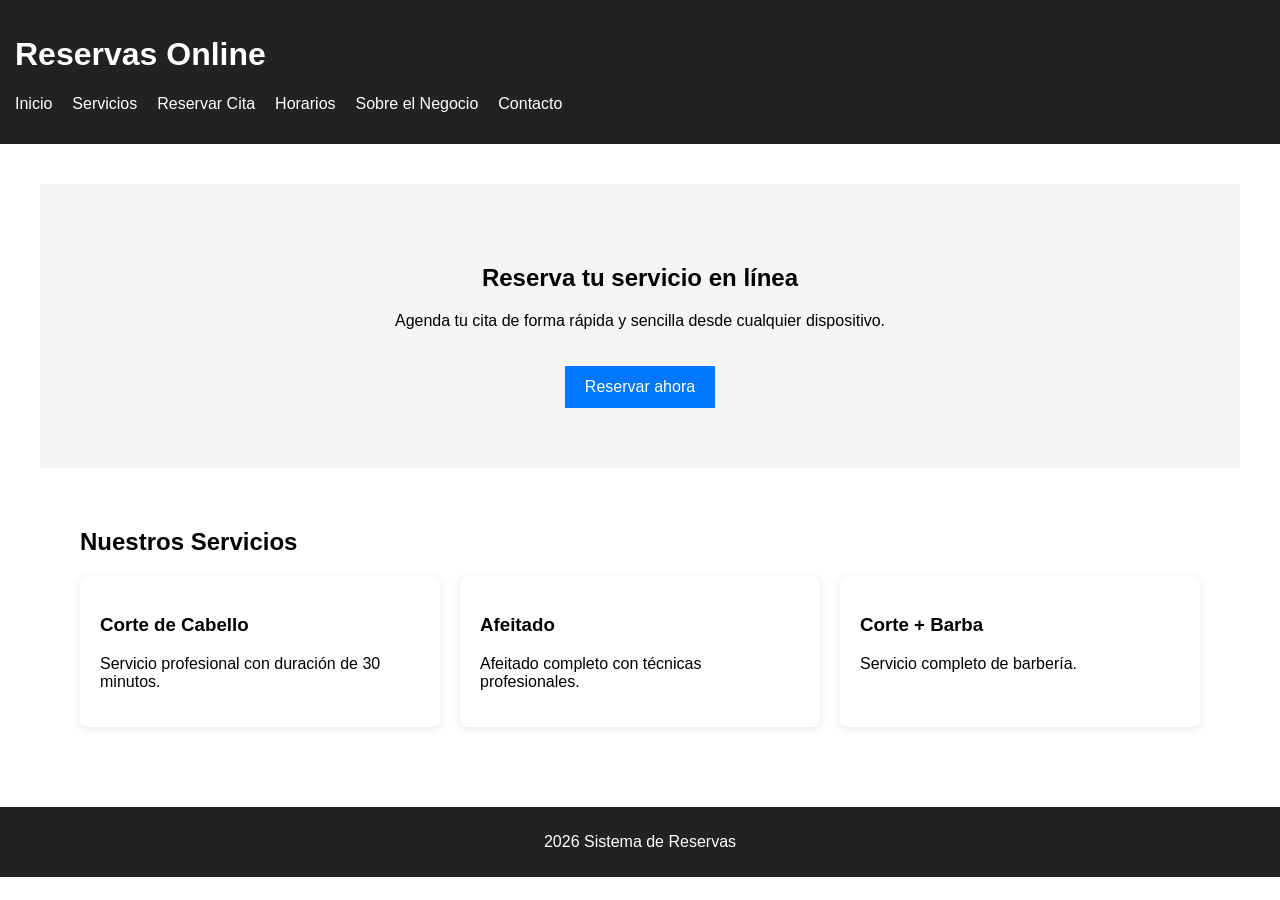
<file: sistema-reservas-web/index.html>
<!DOCTYPE html>
<html lang="es">
<head>
    <meta charset="UTF-8">
    <meta name="viewport" content="width=device-width, initial-scale=1.0">
    <title>Sistema de Reservas</title>

    <link rel="stylesheet" href="css/styles.css">
</head>

<body>

<header>
    <h1>Reservas Online</h1>

    <nav>
        <ul>
            <li><a href="index.html">Inicio</a></li>
            <li><a href="pages/servicios.html">Servicios</a></li>
            <li><a href="pages/reservar.html">Reservar Cita</a></li>
            <li><a href="pages/horarios.html">Horarios</a></li>
            <li><a href="pages/sobre.html">Sobre el Negocio</a></li>
            <li><a href="pages/contacto.html">Contacto</a></li>
        </ul>
    </nav>
</header>

<main>

<section class="hero">

<h2>Reserva tu servicio en línea</h2>

<p>
Agenda tu cita de forma rápida y sencilla desde cualquier dispositivo.
</p>

<a class="btn" href="pages/reservar.html">Reservar ahora</a>

</section>

<section class="servicios">

<h2>Nuestros Servicios</h2>

<div class="cards">

<div class="card">
<h3>Corte de Cabello</h3>
<p>Servicio profesional con duración de 30 minutos.</p>
</div>

<div class="card">
<h3>Afeitado</h3>
<p>Afeitado completo con técnicas profesionales.</p>
</div>

<div class="card">
<h3>Corte + Barba</h3>
<p>Servicio completo de barbería.</p>
</div>

</div>

</section>

</main>

<footer>
    <p>2026 Sistema de Reservas</p>
</footer>

<script src="js/script.js"></script>

</body>
</html>
</file>
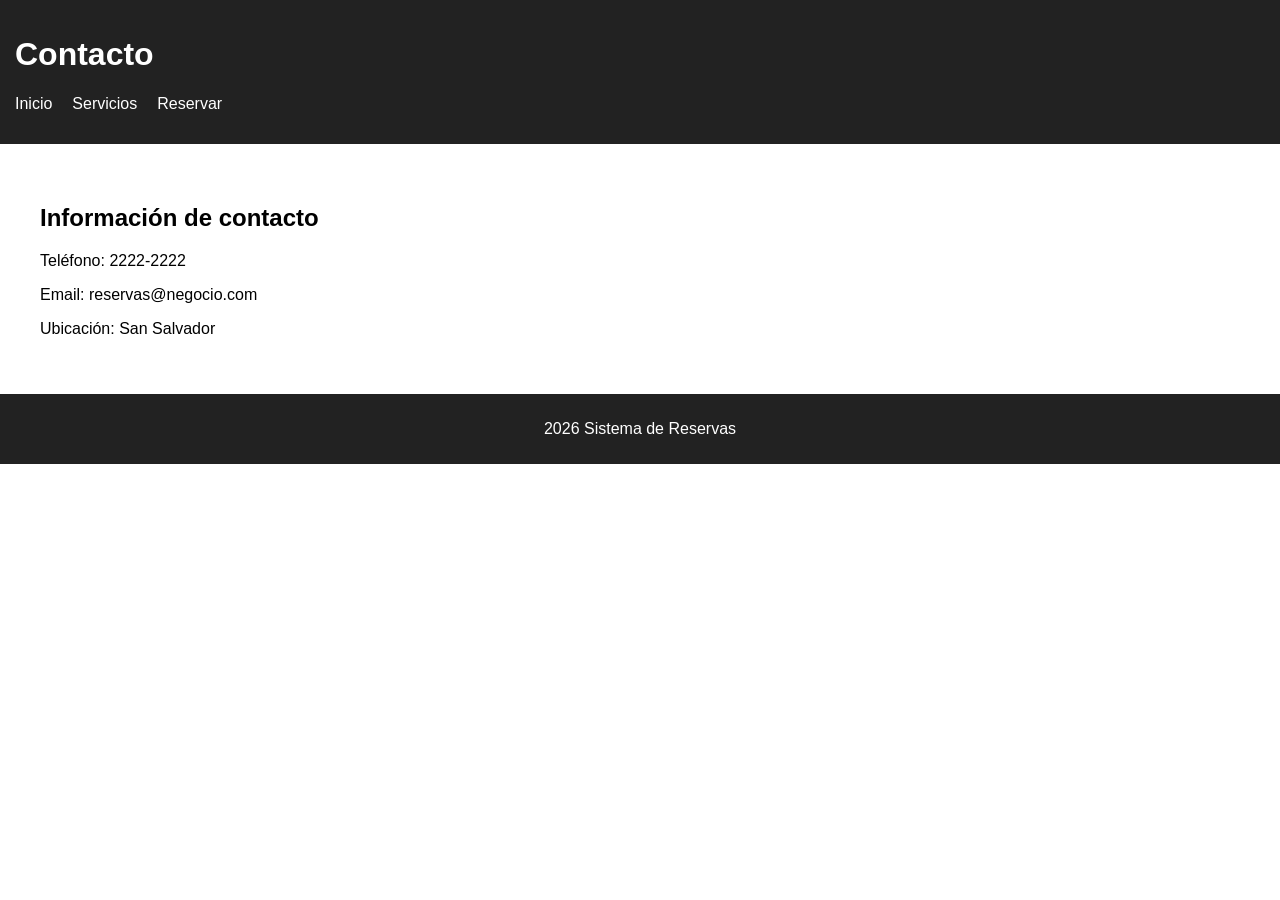
<file: sistema-reservas-web/pages/contacto.html>
<!DOCTYPE html>
<html lang="es">

<head>

<meta charset="UTF-8">
<meta name="viewport" content="width=device-width, initial-scale=1.0">

<title>Contacto</title>

<link rel="stylesheet" href="../css/styles.css">

</head>

<body>

<header>

<h1>Contacto</h1>

<nav>
<ul>

<li><a href="../index.html">Inicio</a></li>
<li><a href="servicios.html">Servicios</a></li>
<li><a href="reservar.html">Reservar</a></li>

</ul>
</nav>

</header>

<main>

<h2>Información de contacto</h2>

<p>Teléfono: 2222-2222</p>
<p>Email: reservas@negocio.com</p>
<p>Ubicación: San Salvador</p>

</main>

<footer>

<p>2026 Sistema de Reservas</p>

</footer>

</body>
</html>
</file>
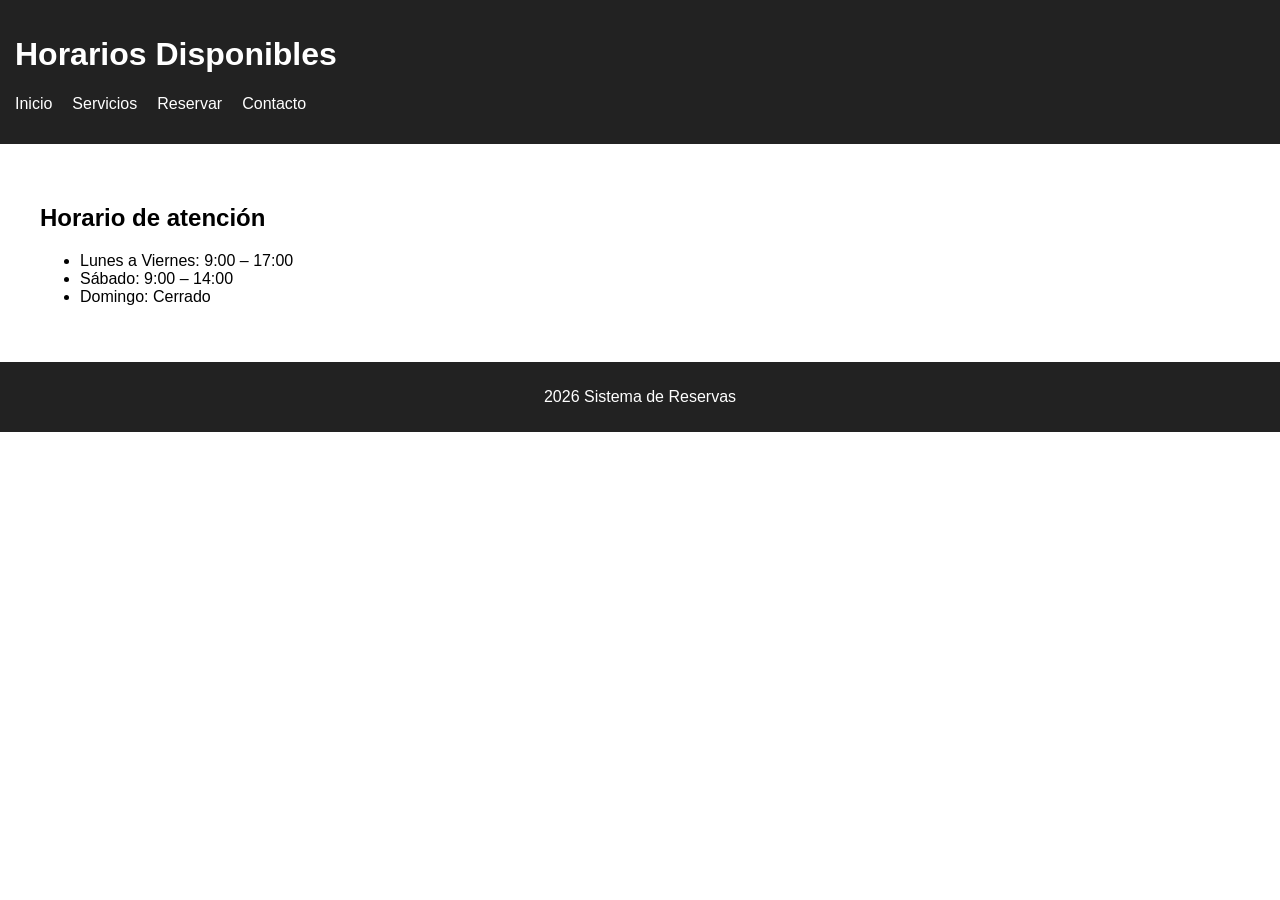
<file: sistema-reservas-web/pages/horarios.html>
<!DOCTYPE html>
<html lang="es">

<head>

<meta charset="UTF-8">
<meta name="viewport" content="width=device-width, initial-scale=1.0">

<title>Horarios</title>

<link rel="stylesheet" href="../css/styles.css">

</head>

<body>

<header>

<h1>Horarios Disponibles</h1>

<nav>
<ul>

<li><a href="../index.html">Inicio</a></li>
<li><a href="servicios.html">Servicios</a></li>
<li><a href="reservar.html">Reservar</a></li>
<li><a href="contacto.html">Contacto</a></li>

</ul>
</nav>

</header>

<main>

<h2>Horario de atención</h2>

<ul>

<li>Lunes a Viernes: 9:00 – 17:00</li>
<li>Sábado: 9:00 – 14:00</li>
<li>Domingo: Cerrado</li>

</ul>

</main>

<footer>

<p>2026 Sistema de Reservas</p>

</footer>

</body>
</html>
</file>
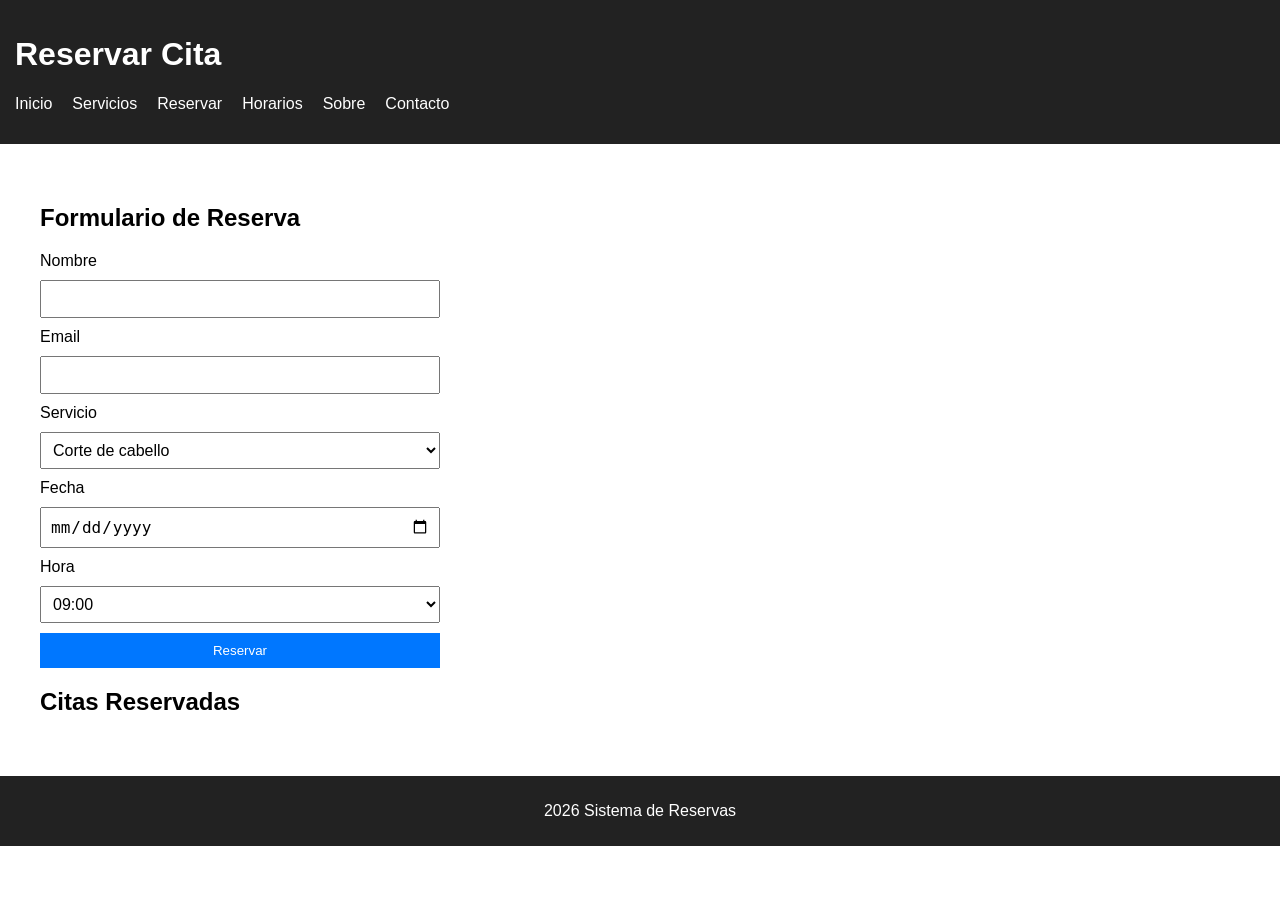
<file: sistema-reservas-web/pages/reservar.html>
<!DOCTYPE html>
<html lang="es">

<head>
<meta charset="UTF-8">
<meta name="viewport" content="width=device-width, initial-scale=1.0">

<title>Reservar Cita</title>

<link rel="stylesheet" href="../css/styles.css">

</head>

<body>

<header>

<h1>Reservar Cita</h1>

<nav>
<ul>
<li><a href="../index.html">Inicio</a></li>
<li><a href="servicios.html">Servicios</a></li>
<li><a href="reservar.html">Reservar</a></li>
<li><a href="horarios.html">Horarios</a></li>
<li><a href="sobre.html">Sobre</a></li>
<li><a href="contacto.html">Contacto</a></li>
</ul>
</nav>

</header>

<main>

<h2>Formulario de Reserva</h2>

<form id="formReserva">

<label>Nombre</label>
<input type="text" id="nombre" required>

<label>Email</label>
<input type="email" id="email" required>

<label>Servicio</label>
<select id="servicio">

<option>Corte de cabello</option>
<option>Afeitado</option>
<option>Corte + Barba</option>
<option>Asesoría</option>

</select>

<label>Fecha</label>
<input type="date" id="fecha" required>

<label>Hora</label>
<select id="hora">

<option>09:00</option>
<option>10:00</option>
<option>11:00</option>
<option>12:00</option>
<option>14:00</option>
<option>15:00</option>
<option>16:00</option>

</select>

<button type="submit">Reservar</button>

</form>

<p id="mensaje"></p>

<h2>Citas Reservadas</h2>

<ul id="listaReservas"></ul>

</main>

<footer>

<p>2026 Sistema de Reservas</p>

</footer>

<script src="../js/script.js"></script>

</body>
</html>
</file>
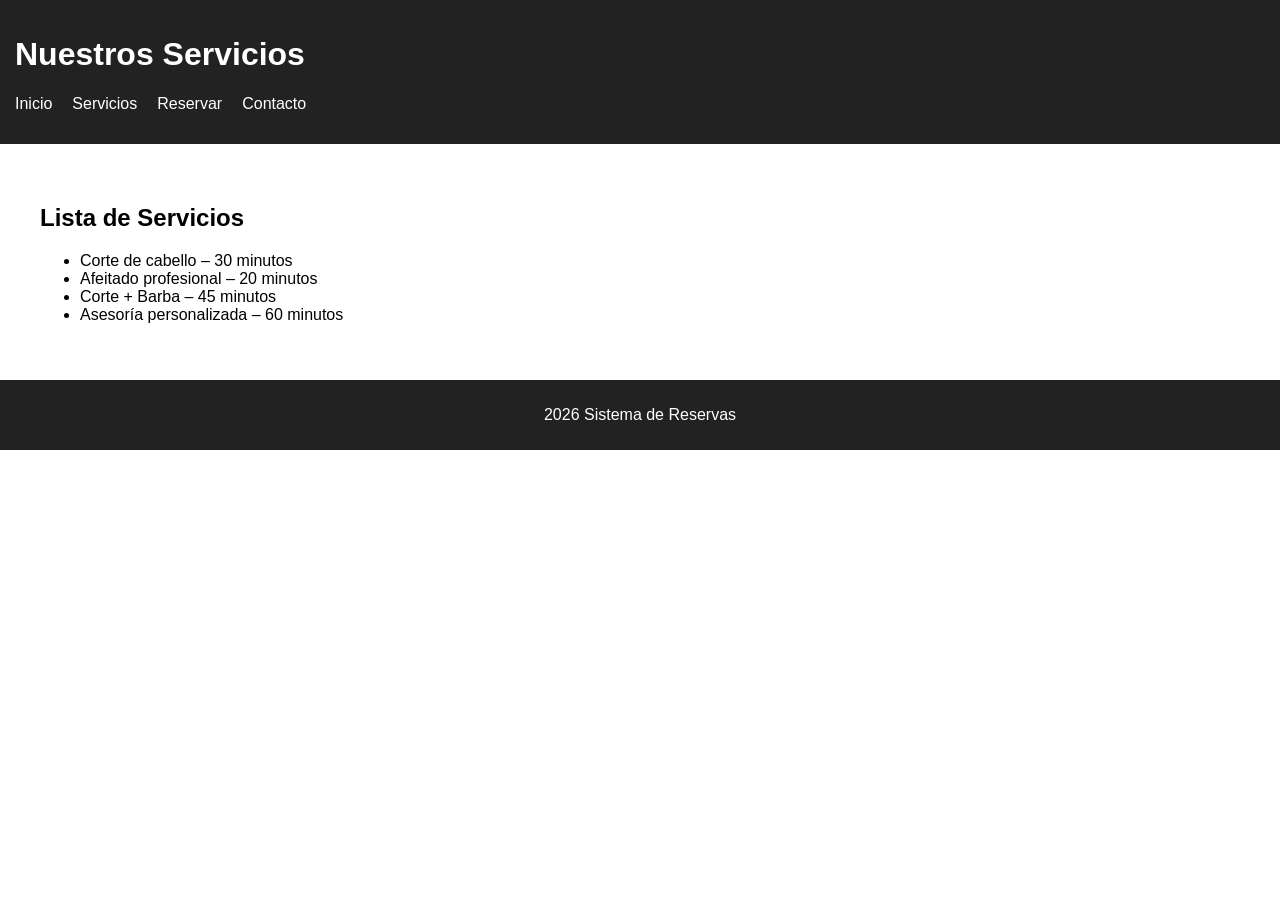
<file: sistema-reservas-web/pages/servicios.html>
<!DOCTYPE html>
<html lang="es">

<head>

<meta charset="UTF-8">
<meta name="viewport" content="width=device-width, initial-scale=1.0">

<title>Servicios</title>

<link rel="stylesheet" href="../css/styles.css">

</head>

<body>

<header>

<h1>Nuestros Servicios</h1>

<nav>
<ul>
<li><a href="../index.html">Inicio</a></li>
<li><a href="servicios.html">Servicios</a></li>
<li><a href="reservar.html">Reservar</a></li>
<li><a href="contacto.html">Contacto</a></li>
</ul>
</nav>

</header>

<main>

<h2>Lista de Servicios</h2>

<ul>

<li>Corte de cabello – 30 minutos</li>
<li>Afeitado profesional – 20 minutos</li>
<li>Corte + Barba – 45 minutos</li>
<li>Asesoría personalizada – 60 minutos</li>

</ul>

</main>

<footer>

<p>2026 Sistema de Reservas</p>

</footer>

</body>
</html>
</file>
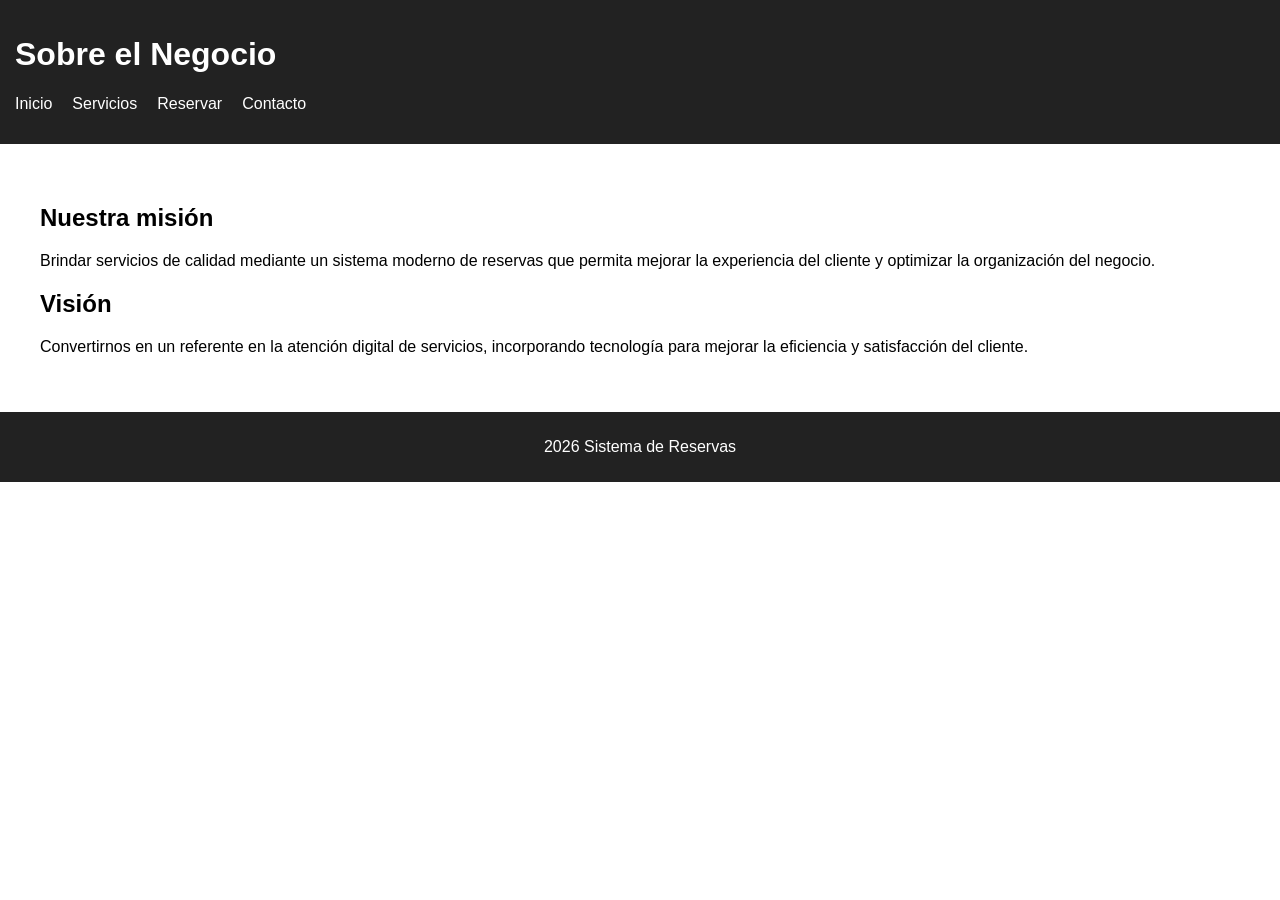
<file: sistema-reservas-web/pages/sobre.html>
<!DOCTYPE html>
<html lang="es">

<head>

<meta charset="UTF-8">
<meta name="viewport" content="width=device-width, initial-scale=1.0">

<title>Sobre Nosotros</title>

<link rel="stylesheet" href="../css/styles.css">

</head>

<body>

<header>

<h1>Sobre el Negocio</h1>

<nav>
<ul>

<li><a href="../index.html">Inicio</a></li>
<li><a href="servicios.html">Servicios</a></li>
<li><a href="reservar.html">Reservar</a></li>
<li><a href="contacto.html">Contacto</a></li>

</ul>
</nav>

</header>

<main>

<h2>Nuestra misión</h2>

<p>
Brindar servicios de calidad mediante un sistema moderno de reservas
que permita mejorar la experiencia del cliente y optimizar la
organización del negocio.
</p>

<h2>Visión</h2>

<p>
Convertirnos en un referente en la atención digital de servicios,
incorporando tecnología para mejorar la eficiencia y satisfacción
del cliente.
</p>

</main>

<footer>

<p>2026 Sistema de Reservas</p>

</footer>

</body>
</html>
</file>
<file: sistema-reservas-web/css/styles.css>
body{
    font-family: Arial, sans-serif;
    margin:0;
    padding:0;
}

header{
    background:#222;
    color:white;
    padding:15px;
}

nav ul{
    list-style:none;
    display:flex;
    gap:20px;
    padding:0;
}

nav a{
    color:white;
    text-decoration:none;
}

main{
    padding:40px;
}

footer{
    background:#222;
    color:white;
    text-align:center;
    padding:10px;
}

form{

max-width:400px;
display:flex;
flex-direction:column;
gap:10px;

}

input, select{

padding:8px;
font-size:16px;

}

button{

background:#0077ff;
color:white;
border:none;
padding:10px;
cursor:pointer;

}

button:hover{

background:#0055cc;

}

@media (max-width:768px){

nav ul{

flex-direction:column;

}

main{

padding:20px;

}

}

#listaReservas{

margin-top:20px;
padding:0;
list-style:none;

}

#listaReservas li{

background:#f2f2f2;
margin:8px 0;
padding:10px;
border-left:5px solid #0077ff;

}

.hero{

text-align:center;
padding:60px;
background:#f5f5f5;

}

.btn{

display:inline-block;
margin-top:20px;
padding:12px 20px;
background:#0077ff;
color:white;
text-decoration:none;

}

.servicios{

padding:40px;

}

.cards{

display:flex;
gap:20px;
flex-wrap:wrap;

}

.card{

background:white;
padding:20px;
border-radius:8px;
box-shadow:0 2px 8px rgba(0,0,0,0.1);
flex:1;

}

.card{

transition:0.3s;

}

.card:hover{

transform:translateY(-5px);

}
</file>
